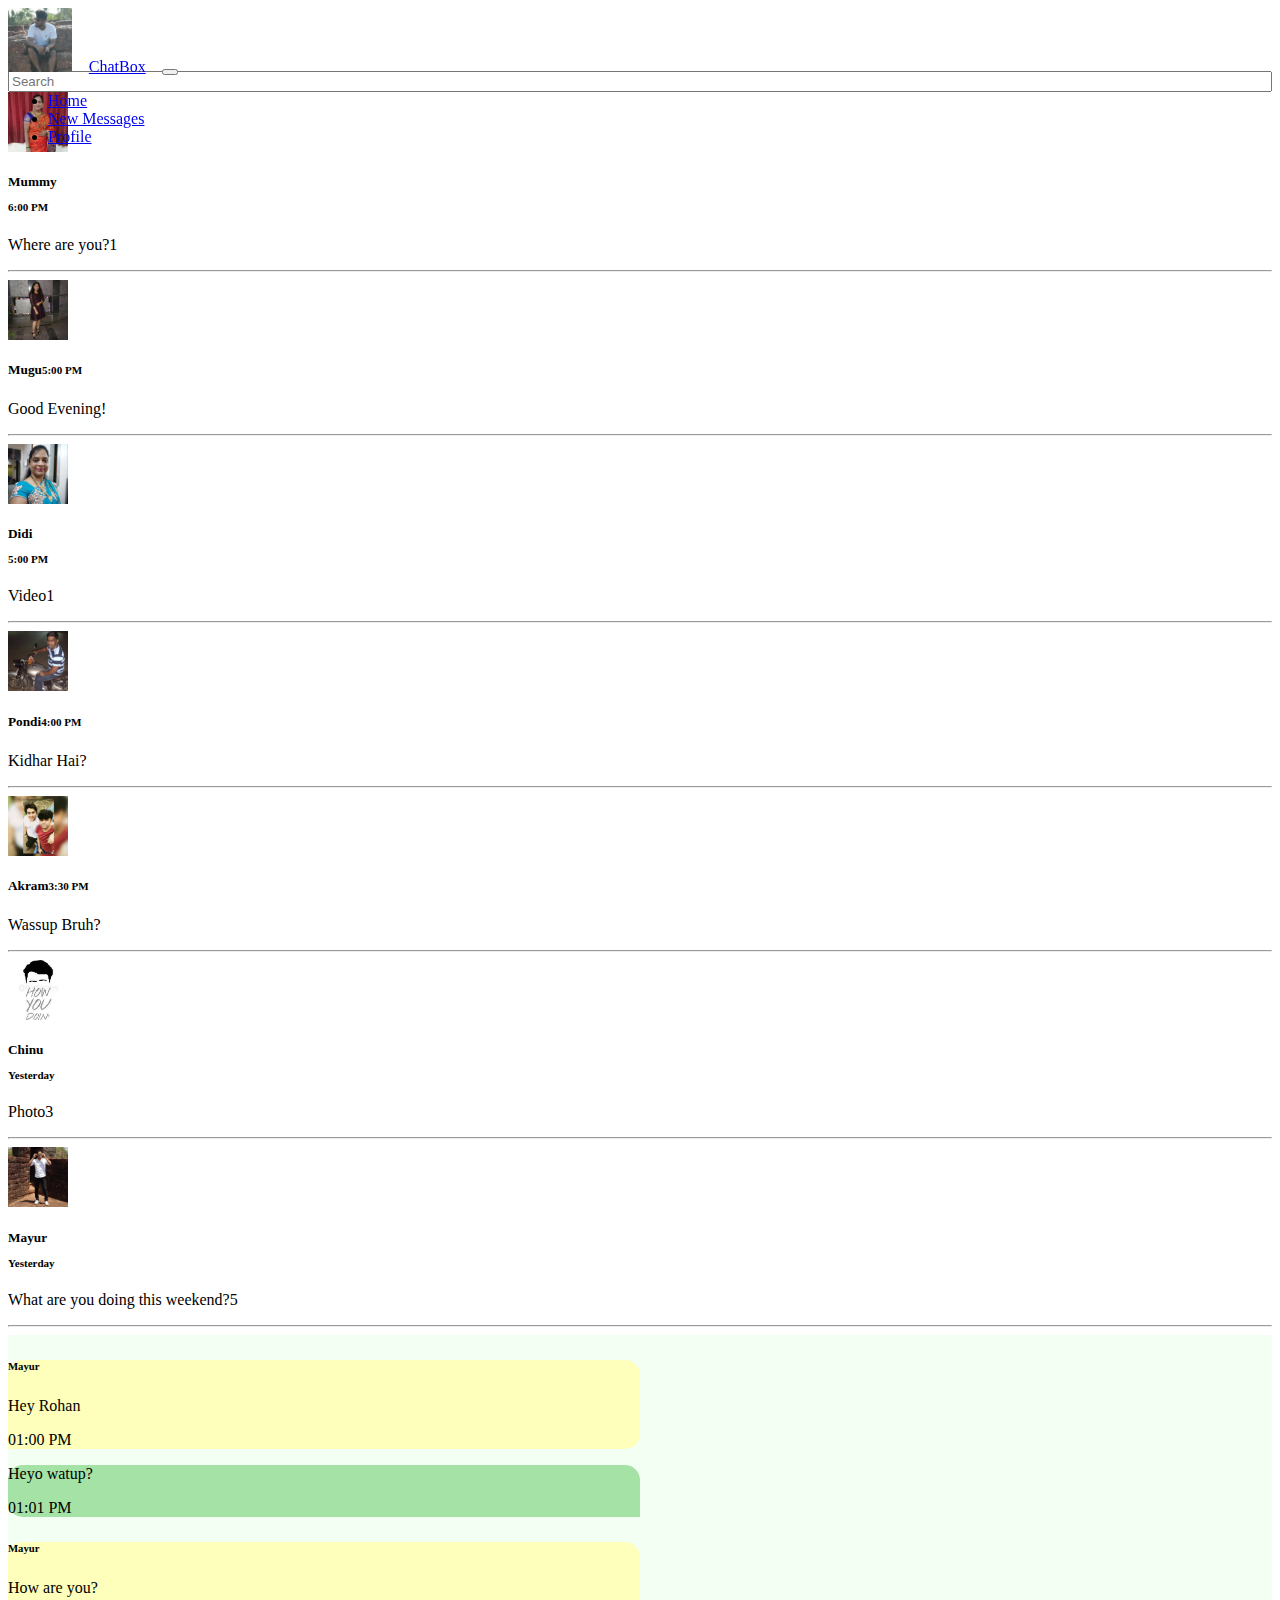
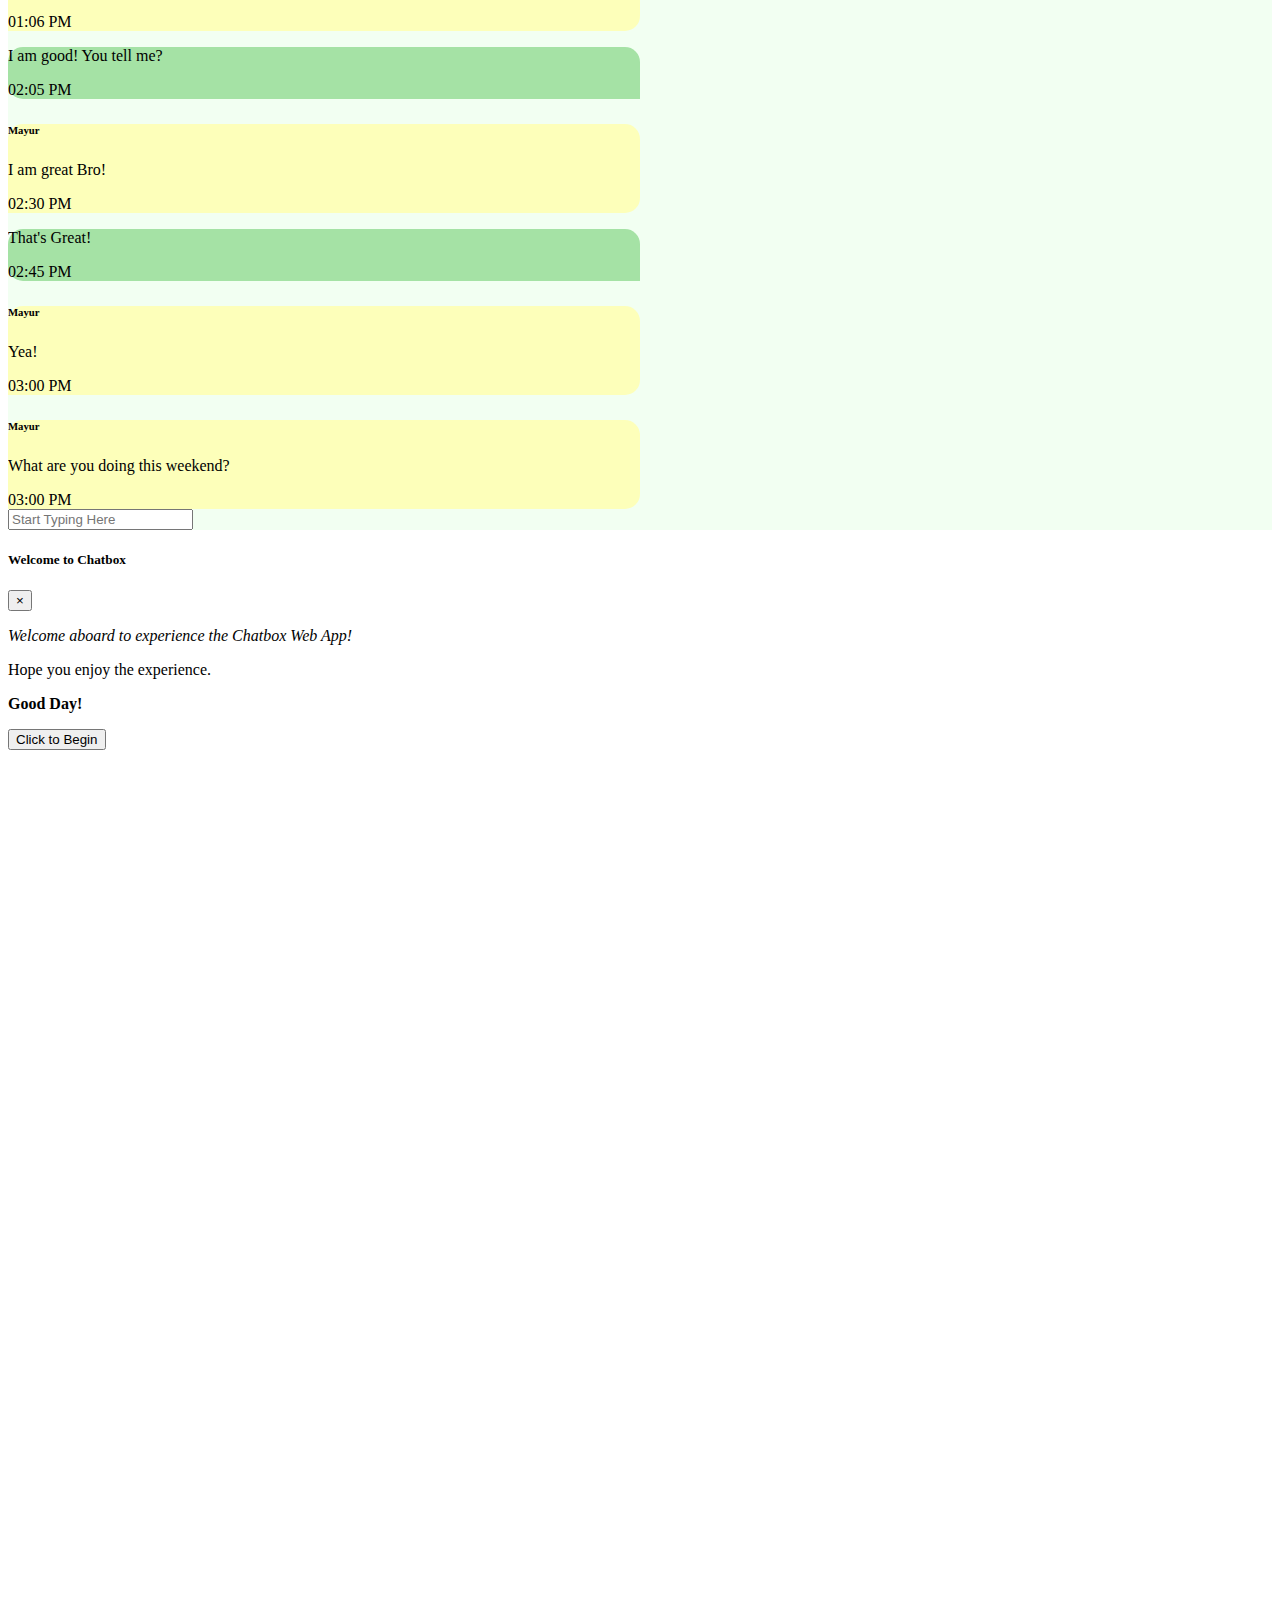
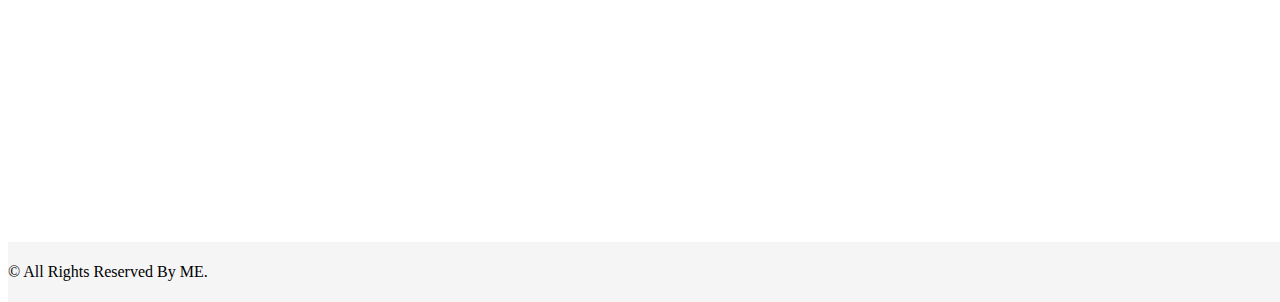
<file: index.html>
<!DOCTYPE html>
<html>
<head>
	<meta charset="utf-8">
	<meta name="viewport" content="width=device-width, initial-scale=1.0, user-scalable=no">
	<title>ChatBox</title>
	<link rel="stylesheet" type="text/css" href="css/style.css">
	<link rel="stylesheet" href="https://stackpath.bootstrapcdn.com/bootstrap/4.1.3/css/bootstrap.min.css" integrity="sha384-MCw98/SFnGE8fJT3GXwEOngsV7Zt27NXFoaoApmYm81iuXoPkFOJwJ8ERdknLPMO" crossorigin="anonymous">
	<link rel="stylesheet" href="https://use.fontawesome.com/releases/v5.2.0/css/all.css" integrity="sha384-hWVjflwFxL6sNzntih27bfxkr27PmbbK/iSvJ+a4+0owXq79v+lsFkW54bOGbiDQ" crossorigin="anonymous">
</head>
<body>
	<nav class="navbar navbar-expand-lg navbar-dark bg-success">
	  <a href="profile.html"><img src="profile/profile.jpg" id="pimg" class="img-thumbnail rounded-circle border-0 d-none d-sm-none d-md-block d-lg-block" ></a>			
	  <a class="navbar-brand" href="index.html" style="padding: 1vw;">ChatBox</a>
	  <button class="navbar-toggler" type="button" data-toggle="collapse" data-target="#navbarSupportedContent" aria-controls="navbarSupportedContent" aria-expanded="false" aria-label="Toggle navigation">
	    <span class="navbar-toggler-icon"></span>
	  </button>
	  <div class="collapse navbar-collapse justify-content-end" id="navbarSupportedContent">
	    <ul class="navbar-nav">
	      <li class="nav-item active">
	        <a class="nav-link" href="index.html">Home</a>
	      </li>
	      <li class="nav-item">
	        <a class="nav-link" href="new_msgs.html">New Messages</a>
	      </li>
	      <li class="nav-item">
	        <a class="nav-link" href="profile.html">Profile</a>
	      </li>
	    </ul>
	  </div>
	</nav>
 	<div class="container-fluid">
 		<div class="row">
			<div class="col-md-4">
				<form class="form-inline my-2 my-lg-0" style="padding-top: 5%;">
			      <input class="form-control mr-sm-2" type="search" placeholder="Search" aria-label="Search" style="width: 100%;">
			      <!-- <button class="btn btn-outline-success my-2 my-sm-0" type="submit">Search</button> -->
			    </form>
			    <div class="row">
					<div class="col-4 col-sm-4 col-md-3">
						<div class="card text-right border-0 chats">
							<img src="profile/mum_pro.jpg" class="card-img-left rounded-circle card-img-size" style="margin: 0 auto">
						</div>
					</div>
					<div class="col-8 col-sm-8 col-md-9">
						<div class="card-body">
							<h5 class="card-title">Mummy<small class="float-right text-muted"><p class="text-success">6:00 PM</p></small></h5>
							<p clss="card-text"></i>Where are you?<span class="badge badge-success float-right">1</span></p>
							<hr>
						</div>
					</div>
				</div>
				<div class="row unread">
					<div class="col-4 col-sm-4 col-md-3">
						<div class="card text-right border-0 chats">
							<img src="profile/mugu_pro.jpg" class="card-img-left rounded-circle card-img-size" style="margin: 0 auto">
						</div>
					</div>
					<div class="col-8 col-sm-8 col-md-9">
						<div class="card-body">
							<h5 class="card-title">Mugu<small class="float-right text-muted">5:00 PM</small></h5>
							<p clss="card-text"><i class="fas fa-check-double text-secondary"></i> Good Evening!</p>
							<hr>
						</div>
					</div>
				</div>
				<div class="row">
					<div class="col-4 col-sm-4 col-md-3">
						<div class="card text-right border-0 chats">
							<img src="profile/didi_pro.jpg" class="card-img-left rounded-circle card-img-size" style="margin: 0 auto">
						</div>
					</div>
					<div class="col-8 col-sm-8 col-md-9">
						<div class="card-body">
							<h5 class="card-title">Didi<small class="float-right text-muted"><p class="text-success">5:00 PM</p></small></h5>
							<p clss="card-text"><i class="fas fa-video"></i> Video<span class="badge badge-success float-right">1</span></p>
							<hr>
						</div>
					</div>
				</div>
				<div class="row">
					<div class="col-4 col-sm-4 col-md-3">
						<div class="card text-right border-0 chats">
							<img src="profile/pon_pro.jpg" class="card-img-left rounded-circle card-img-size" style="margin: 0 auto">
						</div>
					</div>
					<div class="col-8 col-sm-8 col-md-9">
						<div class="card-body">
							<h5 class="card-title">Pondi<small class="float-right text-muted">4:00 PM</small></h5>
							<p clss="card-text"><i class="fas fa-check-double text-info"></i> Kidhar Hai?</p>
							<hr>
						</div>
					</div>
				</div>
				<div class="row unread">
					<div class="col-4 col-sm-4 col-md-3">
						<div class="card text-right border-0 chats">
							<img src="profile/akr_pro.jpg" class="card-img-left rounded-circle card-img-size" style="margin: 0 auto">
							<span></span>
						</div>
					</div>
					<div class="col-8 col-sm-8 col-md-9">
						<div class="card-body">
							<h5 class="card-title">Akram<small class="float-right text-muted">3:30 PM</small></h5>
							<p clss="card-text"><i class="fas fa-check-double text-secondary"></i> Wassup Bruh?</p>
							<hr>
						</div>
					</div>
				</div>
				<div class="row">
					<div class="col-4 col-sm-4 col-md-3">
						<div class="card text-right border-0 chats">
							<img src="profile/chinu_pro.jpg" class="card-img-left rounded-circle card-img-size" style="margin: 0 auto">
						</div>
					</div>
					<div class="col-8 col-sm-8 col-md-9">
						<div class="card-body">
							<h5 class="card-title">Chinu<small class="float-right text-muted"><p class="text-success">Yesterday</p></small></h5>
							<p clss="card-text"><i class="fas fa-image"></i> Photo<span class="badge badge-success float-right">3</span></p>
							<hr>
						</div>
					</div>
				</div>
				<div class="row">
					<div class="col-4 col-sm-4 col-md-3">
						<div class="card text-right border-0 chats">
							<img src="profile/myur_pro.jpg" class="card-img-left rounded-circle card-img-size" style="margin: 0 auto">
						</div>
					</div>
					<div class="col-8 col-sm-8 col-md-9">
						<div class="card-body">
							<h5 class="card-title">Mayur<small class="float-right text-muted"><p class="text-success">Yesterday</p></small></h5>
							<p clss="card-text">What are you doing this weekend?<span class="badge badge-success float-right">5</span></p>
							<hr>
						</div>
					</div>
				</div>
			</div>
			<div class="col-md-8 d-none d-sm-none d-md-block d-lg-block" id="homepage">
				<div class="d-flex border-secondary">
					<div id="msg-id" class="msgs">
						<div class="d-flex flex-column">
							<div class="msg-rec d-flex m-3 p-3 boder boder-secondary">
								<div class="msg mr-auto">
									<h6>Mayur</h6>
									<p>Hey Rohan</p>
								</div>
								<div class="d-flex justify-content-center align-items-end">
									<span>01:00 PM</span>
								</div>
							</div>
							<div class="msg-sent d-flex m-3 p-3 boder boder-secondary">
								<div class="msg mr-auto">
									<p>Heyo watup?</p>
								</div>
								<div class="d-flex justify-content-center align-items-end">
									<span><i class="fas fa-check-double text-info"></i> 01:01 PM</span>
								</div>
							</div>
							<div class="msg-rec d-flex m-3 p-3 boder boder-secondary">
								<div class="msg mr-auto">
									<h6>Mayur</h6>
									<p>How are you?</p>
								</div>
								<div class="d-flex justify-content-center align-items-end">
									<span>01:06 PM</span>
								</div>
							</div>
							<div class="msg-sent d-flex m-3 p-3 boder boder-secondary">
								<div class="msg mr-auto">
									<p>I am good! You tell me?</p>
								</div>
								<div class="d-flex justify-content-center align-items-end">
									<span><i class="fas fa-check-double text-info"></i> 02:05 PM</span>
								</div>
							</div>
							<div class="msg-rec d-flex m-3 p-3 boder boder-secondary">
								<div class="msg mr-auto">
									<h6>Mayur</h6>
									<p>I am great Bro!</p>
								</div>
								<div class="d-flex justify-content-center align-items-end">
									<span>02:30 PM</span>
								</div>
							</div>
							<div class="msg-sent d-flex m-3 p-3 boder boder-secondary">
								<div class="msg mr-auto">
									<p>That's Great! <i class="fas fa-thumbs-up"></i></p>
								</div>
								<div class="d-flex justify-content-center align-items-end">
									<span><i class="fas fa-check-double text-info"></i> 02:45 PM</span>
								</div>
							</div>
							<div class="msg-rec d-flex m-3 p-3 boder boder-secondary">
								<div class="msg mr-auto">
									<h6>Mayur</h6>
									<p>Yea!</p>
								</div>
								<div class="d-flex justify-content-center align-items-end">
									<span>03:00 PM</span>
								</div>
							</div>
							<div class="msg-rec d-flex m-3 p-3 boder boder-secondary">
								<div class="msg mr-auto">
									<h6>Mayur</h6>
									<p>What are you doing this weekend?</p>
								</div>
								<div class="d-flex justify-content-center align-items-end">
									<span>03:00 PM</span>
								</div>
							</div>
							<div class="d-flex flex-row">
								<div class="d-flex align-items-center rounded" id="smiley-face">
									<span class="text-center">
										<i class="far fa-smile" id="smile-icon"></i>
									</span>
								</div>
								<div class="col" id="text-box">
									<input type="text" class="form-control" placeholder="Start Typing Here">	
								</div>
								<div class="d-flex align-items-center rounded" id="send-button">
									<span class="text-center">
										<i class="fab fa-telegram-plane" id="send-button-icon"></i>
									</span>
								</div>
							</div>
						</div>
					</div>
				</div>
			</div>		
		</div>	
	</div>
	<div class="modal fade" id="myModal" tabindex="-1" role="dialog" aria-labelledby="exampleModalLabel" aria-hidden="true">
	  <div class="modal-dialog" role="document">
	    <div class="modal-content">
	      <div class="modal-header">
	        <h5 class="modal-title" id="exampleModalLabel">Welcome to Chatbox</h5>
	        <button type="button" class="close" data-dismiss="modal" aria-label="Close">
	          <span aria-hidden="true">&times;</span>
	        </button>
	      </div>
	      <div class="modal-body">
	        <p class="text-center"><em>Welcome aboard to experience the Chatbox Web App!</em></p>
	        <p class="text-center">Hope you enjoy the experience.</p>
	        <p class="text-center"><strong>Good Day!</strong></p>
	      </div>
	      <div class="modal-footer">
	        <button type="button" class="btn btn-success" data-dismiss="modal">Click to Begin</button>
	      </div>
	    </div>
	  </div>
	</div>
	<footer class="footer">
		<div class="container text-center">
			<span class="text-muted">&copy; All Rights Reserved By ME.</span>
		</div>
	</footer>
	<script src="https://code.jquery.com/jquery-3.3.1.slim.min.js" integrity="sha384-q8i/X+965DzO0rT7abK41JStQIAqVgRVzpbzo5smXKp4YfRvH+8abtTE1Pi6jizo" crossorigin="anonymous"></script>
	<script src="https://cdnjs.cloudflare.com/ajax/libs/popper.js/1.14.3/umd/popper.min.js" integrity="sha384-ZMP7rVo3mIykV+2+9J3UJ46jBk0WLaUAdn689aCwoqbBJiSnjAK/l8WvCWPIPm49" crossorigin="anonymous"></script>
	<script src="https://stackpath.bootstrapcdn.com/bootstrap/4.1.3/js/bootstrap.min.js" integrity="sha384-ChfqqxuZUCnJSK3+MXmPNIyE6ZbWh2IMqE241rYiqJxyMiZ6OW/JmZQ5stwEULTy" crossorigin="anonymous"></script>
	<script type="text/javascript">
		$('#myModal').modal();
	</script>
</body>
</html>
</file>
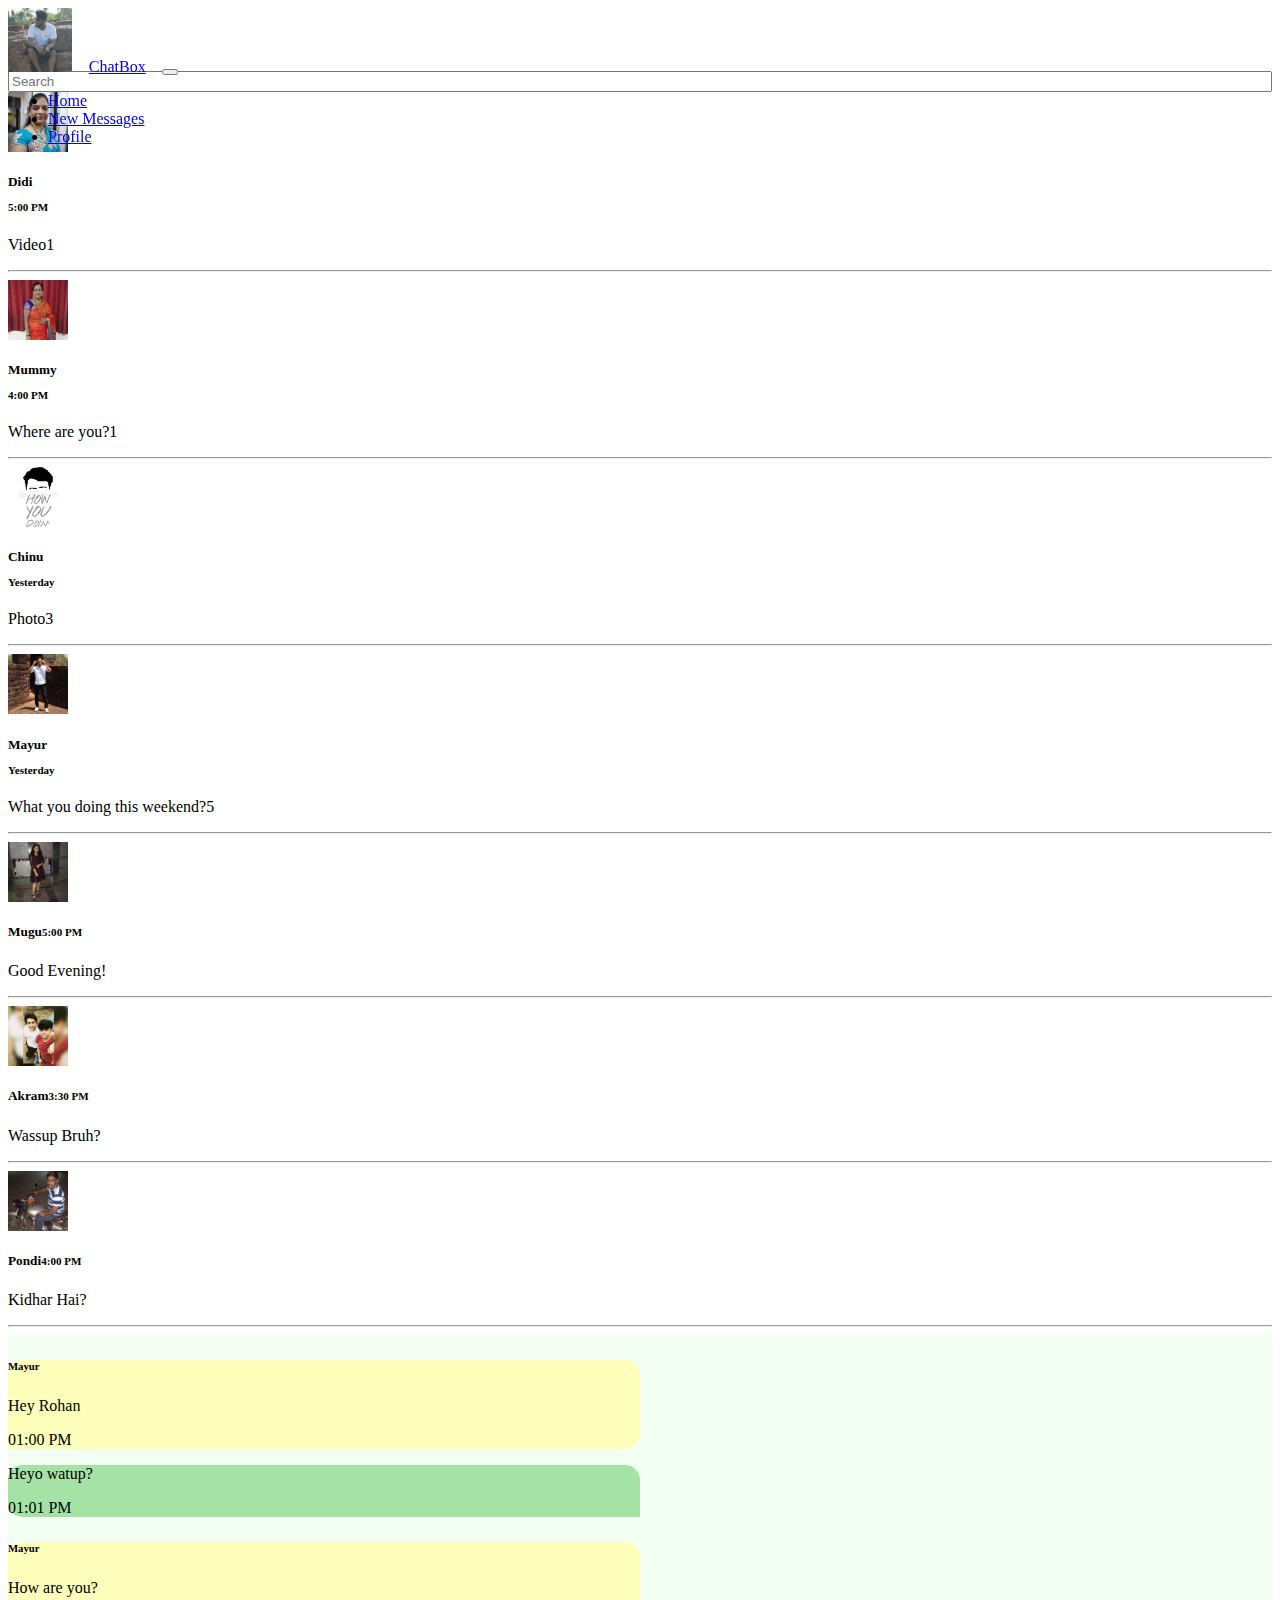
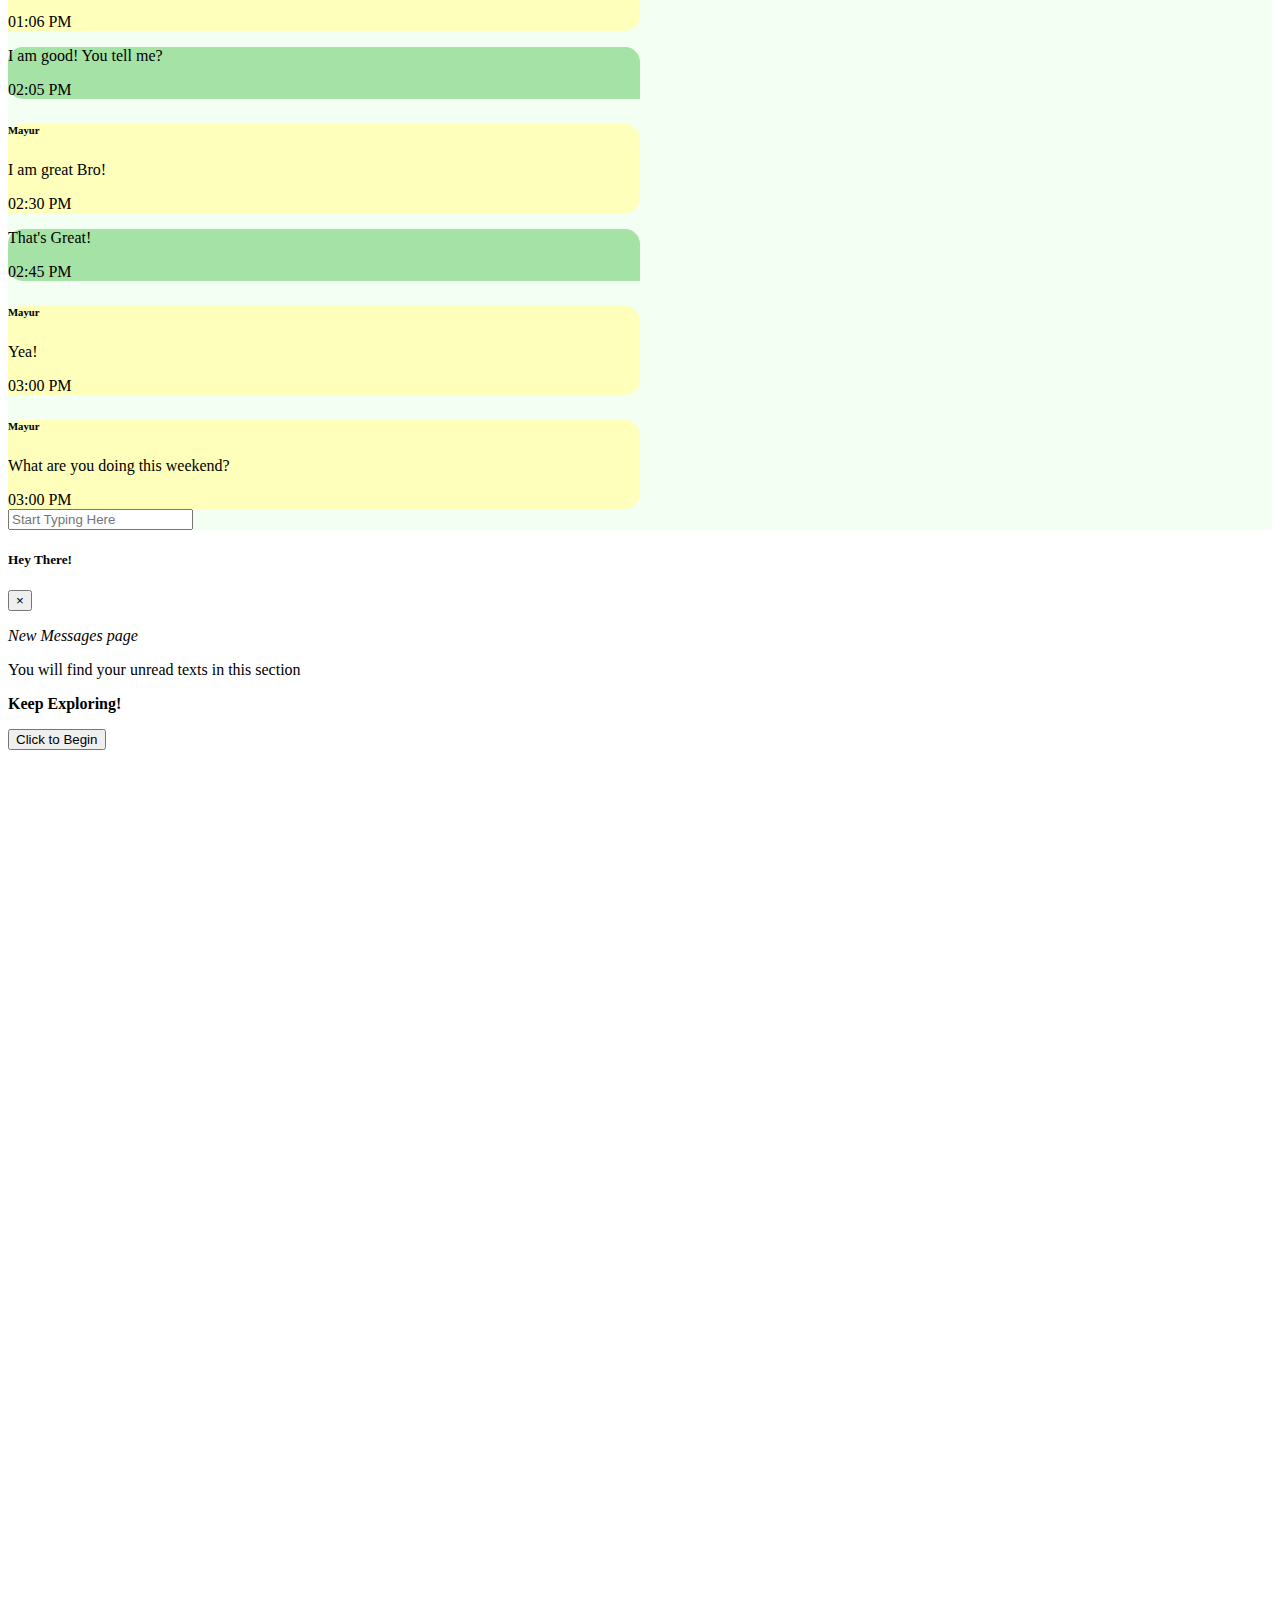
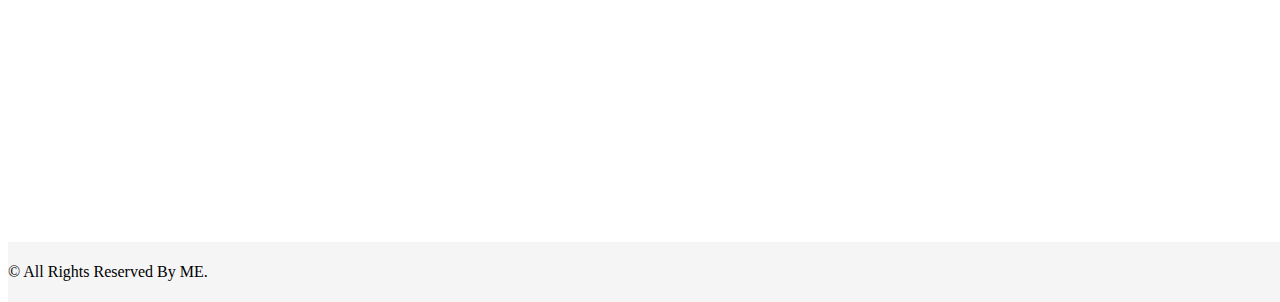
<file: new_msgs.html>
<!DOCTYPE html>
<html>
<head>
	<meta charset="utf-8">
	<meta name="viewport" content="width=device-width, initial-scale=1.0, user-scalable=no">
	<title>ChatBox</title>
	<link rel="stylesheet" type="text/css" href="css/style.css">
	<link rel="stylesheet" href="https://stackpath.bootstrapcdn.com/bootstrap/4.1.3/css/bootstrap.min.css" integrity="sha384-MCw98/SFnGE8fJT3GXwEOngsV7Zt27NXFoaoApmYm81iuXoPkFOJwJ8ERdknLPMO" crossorigin="anonymous">
	<link rel="stylesheet" href="https://use.fontawesome.com/releases/v5.2.0/css/all.css" integrity="sha384-hWVjflwFxL6sNzntih27bfxkr27PmbbK/iSvJ+a4+0owXq79v+lsFkW54bOGbiDQ" crossorigin="anonymous">
</head>
<body>
	<nav class="navbar navbar-expand-lg navbar-dark bg-success">
	  <a href="profile.html"><img src="profile/profile.jpg" id="pimg" class="img-thumbnail rounded-circle border-0 d-none d-sm-none d-md-block d-lg-block" ></a>			
	  <a class="navbar-brand" href="index.html" style="padding: 1vw;">ChatBox</a>
	  <button class="navbar-toggler" type="button" data-toggle="collapse" data-target="#navbarSupportedContent" aria-controls="navbarSupportedContent" aria-expanded="false" aria-label="Toggle navigation">
	    <span class="navbar-toggler-icon"></span>
	  </button>
	  <div class="collapse navbar-collapse justify-content-end" id="navbarSupportedContent">
	    <ul class="navbar-nav">
	      <li class="nav-item">
	        <a class="nav-link" href="index.html">Home</a>
	      </li>
	      <li class="nav-item">
	        <a class="nav-link active" href="new_msgs.html">New Messages</a>
	      </li>
	      <li class="nav-item">
	        <a class="nav-link" href="profile.html">Profile</a>
	      </li>
	    </ul>
	  </div>
	</nav>
 	<div class="container-fluid">
 		<div class="row">
			<div class="col-md-4">
				<form class="form-inline my-2 my-lg-0" style="padding-top: 5%;">
			      <input class="form-control mr-sm-2" type="search" placeholder="Search" aria-label="Search" style="width: 100%;">
			      <!-- <button class="btn btn-outline-success my-2 my-sm-0" type="submit">Search</button> -->
			    </form>
			    <div class="row">
					<div class="col-4 col-sm-4 col-md-3">
						<div class="card text-right border-0 chats">
							<img src="profile/didi_pro.jpg" class="card-img-left rounded-circle card-img-size" style="margin: 0 auto">
						</div>
					</div>
					<div class="col-8 col-sm-8 col-md-9">
						<div class="card-body">
							<h5 class="card-title">Didi<small class="float-right text-muted"><p class="text-success">5:00 PM</p></small></h5>
							<p clss="card-text"><i class="fas fa-video"></i> Video<span class="badge badge-success float-right">1</span></p>
							<hr>
						</div>
					</div>
				</div>
			    <div class="row">
					<div class="col-4 col-sm-4 col-md-3">
						<div class="card text-right border-0 chats">
							<img src="profile/mum_pro.jpg" class="card-img-left rounded-circle card-img-size" style="margin: 0 auto">
						</div>
					</div>
					<div class="col-8 col-sm-8 col-md-9">
						<div class="card-body">
							<h5 class="card-title">Mummy<small class="float-right text-muted"><p class="text-success">4:00 PM</p></small></h5>
							<p clss="card-text"></i>Where are you?<span class="badge badge-success float-right">1</span></p>
							<hr>
						</div>
					</div>
				</div>
				<div class="row">
					<div class="col-4 col-sm-4 col-md-3">
						<div class="card text-right border-0 chats">
							<img src="profile/chinu_pro.jpg" class="card-img-left rounded-circle card-img-size" style="margin: 0 auto">
						</div>
					</div>
					<div class="col-8 col-sm-8 col-md-9">
						<div class="card-body">
							<h5 class="card-title">Chinu<small class="float-right text-muted"><p class="text-success">Yesterday</p></small></h5>
							<p clss="card-text"><i class="fas fa-image"></i> Photo<span class="badge badge-success float-right">3</span></p>
							<hr>
						</div>
					</div>
				</div>
				<div class="row">
					<div class="col-4 col-sm-4 col-md-3">
						<div class="card text-right border-0 chats">
							<img src="profile/myur_pro.jpg" class="card-img-left rounded-circle card-img-size" style="margin: 0 auto">
						</div>
					</div>
					<div class="col-8 col-sm-8 col-md-9">
						<div class="card-body">
							<h5 class="card-title">Mayur<small class="float-right text-muted"><p class="text-success">Yesterday</p></small></h5>
							<p clss="card-text"></i>What you doing this weekend?<span class="badge badge-success float-right">5</span></p>
							<hr>
						</div>
					</div>
				</div>
				<div class="row unread">
					<div class="col-4 col-sm-4 col-md-3">
						<div class="card text-right border-0 chats">
							<img src="profile/mugu_pro.jpg" class="card-img-left rounded-circle card-img-size" style="margin: 0 auto">
						</div>
					</div>
					<div class="col-8 col-sm-8 col-md-9">
						<div class="card-body">
							<h5 class="card-title">Mugu<small class="float-right text-muted">5:00 PM</small></h5>
							<p clss="card-text"><i class="fas fa-check-double text-secondary"></i> Good Evening!</p>
							<hr>
						</div>
					</div>
				</div>
				<div class="row unread">
					<div class="col-4 col-sm-4 col-md-3">
						<div class="card text-right border-0 chats">
							<img src="profile/akr_pro.jpg" class="card-img-left rounded-circle card-img-size" style="margin: 0 auto">
							<span></span>
						</div>
					</div>
					<div class="col-8 col-sm-8 col-md-9">
						<div class="card-body">
							<h5 class="card-title">Akram<small class="float-right text-muted">3:30 PM</small></h5>
							<p clss="card-text"><i class="fas fa-check-double text-secondary"></i> Wassup Bruh?</p>
							<hr>
						</div>
					</div>
				</div>
				<div class="row">
					<div class="col-4 col-sm-4 col-md-3">
						<div class="card text-right border-0 chats">
							<img src="profile/pon_pro.jpg" class="card-img-left rounded-circle card-img-size" style="margin: 0 auto">
						</div>
					</div>
					<div class="col-8 col-sm-8 col-md-9">
						<div class="card-body">
							<h5 class="card-title">Pondi<small class="float-right text-muted">4:00 PM</small></h5>
							<p clss="card-text"><i class="fas fa-check-double text-info"></i> Kidhar Hai?</p>
							<hr>
						</div>
					</div>
				</div>
			</div>
			<div class="col-md-8 d-none d-sm-none d-md-block d-lg-block" id="homepage">
				<div class="d-flex border-secondary">
					<div id="msg-id" class="msgs">
						<div class="d-flex flex-column">
							<div class="msg-rec d-flex m-3 p-3 boder boder-secondary">
								<div class="msg mr-auto">
									<h6>Mayur</h6>
									<p>Hey Rohan</p>
								</div>
								<div class="d-flex justify-content-center align-items-end">
									<span>01:00 PM</span>
								</div>
							</div>
							<div class="msg-sent d-flex m-3 p-3 boder boder-secondary">
								<div class="msg mr-auto">
									<p>Heyo watup?</p>
								</div>
								<div class="d-flex justify-content-center align-items-end">
									<span><i class="fas fa-check-double text-info"></i> 01:01 PM</span>
								</div>
							</div>
							<div class="msg-rec d-flex m-3 p-3 boder boder-secondary">
								<div class="msg mr-auto">
									<h6>Mayur</h6>
									<p>How are you?</p>
								</div>
								<div class="d-flex justify-content-center align-items-end">
									<span>01:06 PM</span>
								</div>
							</div>
							<div class="msg-sent d-flex m-3 p-3 boder boder-secondary">
								<div class="msg mr-auto">
									<p>I am good! You tell me?</p>
								</div>
								<div class="d-flex justify-content-center align-items-end">
									<span><i class="fas fa-check-double text-info"></i> 02:05 PM</span>
								</div>
							</div>
							<div class="msg-rec d-flex m-3 p-3 boder boder-secondary">
								<div class="msg mr-auto">
									<h6>Mayur</h6>
									<p>I am great Bro!</p>
								</div>
								<div class="d-flex justify-content-center align-items-end">
									<span>02:30 PM</span>
								</div>
							</div>
							<div class="msg-sent d-flex m-3 p-3 boder boder-secondary">
								<div class="msg mr-auto">
									<p>That's Great! <i class="fas fa-thumbs-up"></i></p>
								</div>
								<div class="d-flex justify-content-center align-items-end">
									<span><i class="fas fa-check-double text-info"></i> 02:45 PM</span>
								</div>
							</div>
							<div class="msg-rec d-flex m-3 p-3 boder boder-secondary">
								<div class="msg mr-auto">
									<h6>Mayur</h6>
									<p>Yea!</p>
								</div>
								<div class="d-flex justify-content-center align-items-end">
									<span>03:00 PM</span>
								</div>
							</div>
							<div class="msg-rec d-flex m-3 p-3 boder boder-secondary">
								<div class="msg mr-auto">
									<h6>Mayur</h6>
									<p>What are you doing this weekend?</p>
								</div>
								<div class="d-flex justify-content-center align-items-end">
									<span>03:00 PM</span>
								</div>
							</div>
							<div class="d-flex flex-row">
								<div class="d-flex align-items-center rounded" id="smiley-face">
									<span class="text-center">
										<i class="far fa-smile" id="smile-icon"></i>
									</span>
								</div>
								<div class="col" id="text-box">
									<input type="text" class="form-control" placeholder="Start Typing Here">	
								</div>
								<div class="d-flex align-items-center rounded" id="send-button">
									<span class="text-center">
										<i class="fab fa-telegram-plane" id="send-button-icon"></i>
									</span>
								</div>
							</div>
						</div>
					</div>
				</div>
			</div>		
		</div>	
	</div>
	<div class="modal fade" id="myModal" tabindex="-1" role="dialog" aria-labelledby="exampleModalLabel" aria-hidden="true">
	  <div class="modal-dialog" role="document">
	    <div class="modal-content">
	      <div class="modal-header">
	        <h5 class="modal-title" id="exampleModalLabel">Hey There!</h5>
	        <button type="button" class="close" data-dismiss="modal" aria-label="Close">
	          <span aria-hidden="true">&times;</span>
	        </button>
	      </div>
	      <div class="modal-body">
	        <p class="text-center"><em>New Messages page</em></p>
	        <p class="text-center">You will find your unread texts in this section</p>
	        <p class="text-center"><strong>Keep Exploring!</strong></p>
	      </div>
	      <div class="modal-footer">
	        <button type="button" class="btn btn-success" data-dismiss="modal">Click to Begin</button>
	      </div>
	    </div>
	  </div>
	</div>
	<footer class="footer">
		<div class="container text-center">
			<span class="text-muted">&copy; All Rights Reserved By ME.</span>
		</div>
	</footer>
	<script src="https://code.jquery.com/jquery-3.3.1.slim.min.js" integrity="sha384-q8i/X+965DzO0rT7abK41JStQIAqVgRVzpbzo5smXKp4YfRvH+8abtTE1Pi6jizo" crossorigin="anonymous"></script>
	<script src="https://cdnjs.cloudflare.com/ajax/libs/popper.js/1.14.3/umd/popper.min.js" integrity="sha384-ZMP7rVo3mIykV+2+9J3UJ46jBk0WLaUAdn689aCwoqbBJiSnjAK/l8WvCWPIPm49" crossorigin="anonymous"></script>
	<script src="https://stackpath.bootstrapcdn.com/bootstrap/4.1.3/js/bootstrap.min.js" integrity="sha384-ChfqqxuZUCnJSK3+MXmPNIyE6ZbWh2IMqE241rYiqJxyMiZ6OW/JmZQ5stwEULTy" crossorigin="anonymous"></script>
	<script type="text/javascript">
		$('#myModal').modal();
	</script>
</body>
</html>
</file>
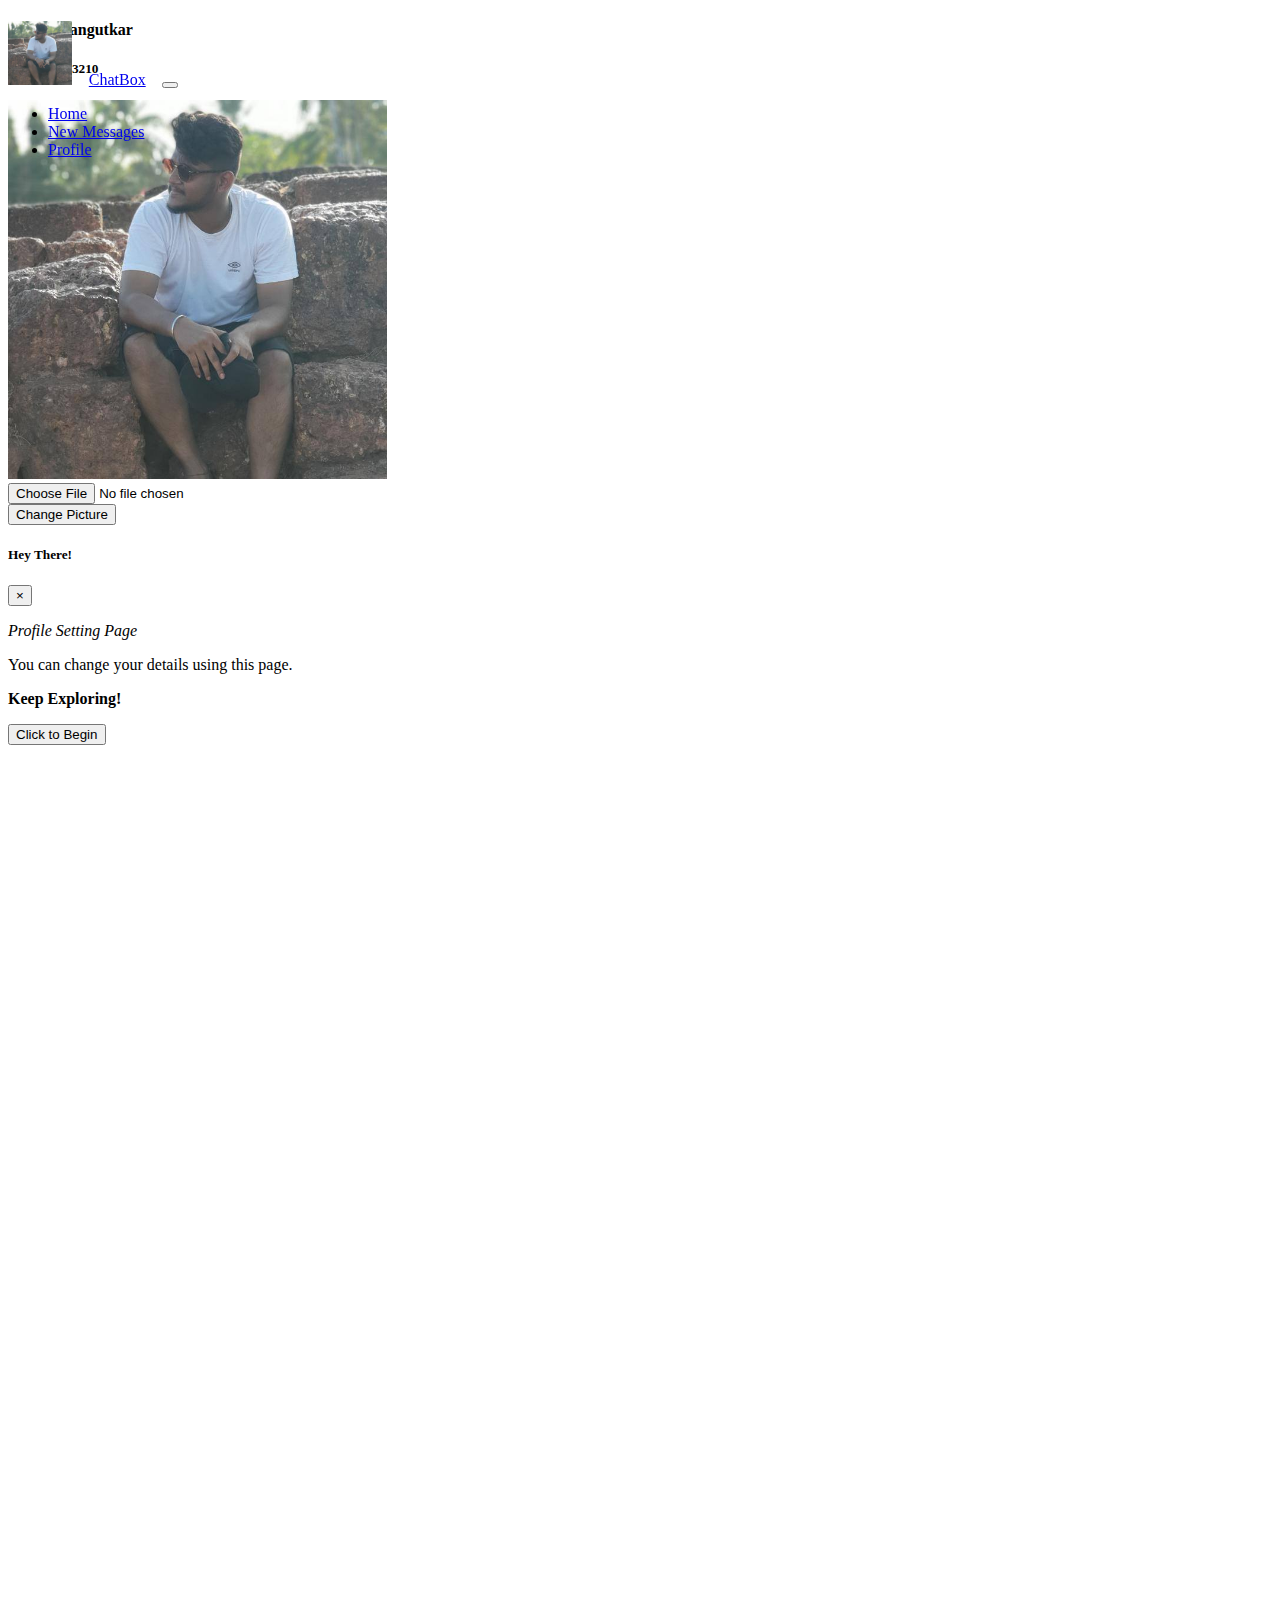
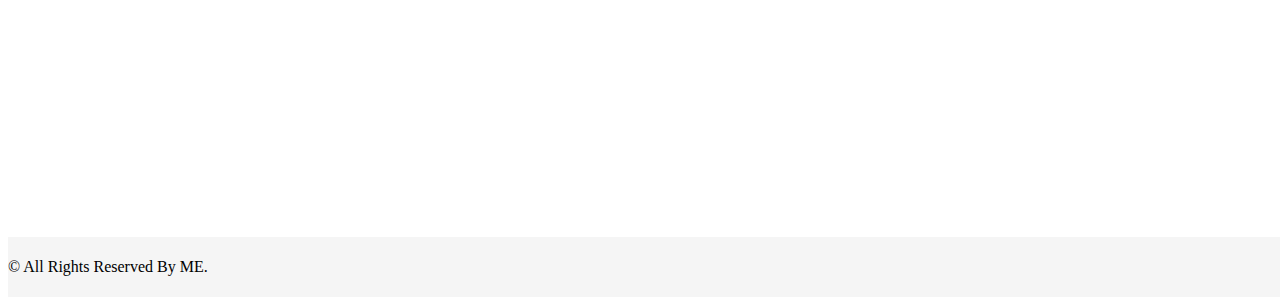
<file: profile.html>
<!DOCTYPE html>
<html>
<head>
	<meta charset="utf-8">
	<meta name="viewport" content="width=device-width, initial-scale=1.0, user-scalable=no">
	<title>ChatBox</title>
	<link rel="stylesheet" type="text/css" href="css/style.css">
	<link rel="stylesheet" href="https://stackpath.bootstrapcdn.com/bootstrap/4.1.3/css/bootstrap.min.css" integrity="sha384-MCw98/SFnGE8fJT3GXwEOngsV7Zt27NXFoaoApmYm81iuXoPkFOJwJ8ERdknLPMO" crossorigin="anonymous">
	<link rel="stylesheet" href="https://use.fontawesome.com/releases/v5.2.0/css/all.css" integrity="sha384-hWVjflwFxL6sNzntih27bfxkr27PmbbK/iSvJ+a4+0owXq79v+lsFkW54bOGbiDQ" crossorigin="anonymous">
</head>
<body>
	<nav class="navbar navbar-expand-lg navbar-dark bg-success">
	  <img src="profile/profile.jpg" id="pimg" class="img-thumbnail rounded-circle border-0 d-none d-sm-none d-md-block d-lg-block" >			
	  <a class="navbar-brand" href="index.html" style="padding: 1vw;">ChatBox</a>
	  <button class="navbar-toggler" type="button" data-toggle="collapse" data-target="#navbarSupportedContent" aria-controls="navbarSupportedContent" aria-expanded="false" aria-label="Toggle navigation">
	    <span class="navbar-toggler-icon"></span>
	  </button>
	  <div class="collapse navbar-collapse justify-content-end" id="navbarSupportedContent">
	    <ul class="navbar-nav">
	      <li class="nav-item">
	        <a class="nav-link" href="index.html">Home</a>
	      </li>
	      <li class="nav-item">
	        <a class="nav-link" href="new_msgs.html">New Messages</a>
	      </li>
	      <li class="nav-item">
	        <a class="nav-link active" href="profile.html">Profile</a>
	      </li>
	    </ul>
	  </div>
	</nav>
	<div class="container text-center">
		<div class="text-center mt-4">
			<h4>Rohan Kangutkar <span><i class="far fa-edit text-primary"></i></span></h4>
			<h5>+91 9876543210 <span><i class="far fa-edit text-primary"></i></span></h5>
		</div>
		<img src="profile/profile.jpg" class="rounded-circle p-2 m-2" style="width: 30%;">
		<form>
			<div  class="row form-group">
				<div class="col">
					<input type="file" id="p_img" class="form-control-file text-center">
				</div>
				<div class="col">
					<button class="btn btn-primary">Change Picture</button>
				</div>
			</div>
		</form>
	</div>
	<footer class="footer">
		<div class="container text-center">
			<span class="text-muted">&copy; All Rights Reserved By ME.</span>
		</div>
	</footer>
	<div class="modal fade" id="myModal" tabindex="-1" role="dialog" aria-labelledby="exampleModalLabel" aria-hidden="true">
	  <div class="modal-dialog" role="document">
	    <div class="modal-content">
	      <div class="modal-header">
	        <h5 class="modal-title" id="exampleModalLabel">Hey There!</h5>
	        <button type="button" class="close" data-dismiss="modal" aria-label="Close">
	          <span aria-hidden="true">&times;</span>
	        </button>
	      </div>
	      <div class="modal-body">
	        <p class="text-center"><em>Profile Setting Page</em></p>
	        <p class="text-center">You can change your details using this page.</p>
	        <p class="text-center"><strong>Keep Exploring!</strong></p>
	      </div>
	      <div class="modal-footer">
	        <button type="button" class="btn btn-success" data-dismiss="modal">Click to Begin</button>
	      </div>
	    </div>
	  </div>
	</div>
	<script src="https://code.jquery.com/jquery-3.3.1.slim.min.js" integrity="sha384-q8i/X+965DzO0rT7abK41JStQIAqVgRVzpbzo5smXKp4YfRvH+8abtTE1Pi6jizo" crossorigin="anonymous"></script>
	<script src="https://cdnjs.cloudflare.com/ajax/libs/popper.js/1.14.3/umd/popper.min.js" integrity="sha384-ZMP7rVo3mIykV+2+9J3UJ46jBk0WLaUAdn689aCwoqbBJiSnjAK/l8WvCWPIPm49" crossorigin="anonymous"></script>
	<script src="https://stackpath.bootstrapcdn.com/bootstrap/4.1.3/js/bootstrap.min.js" integrity="sha384-ChfqqxuZUCnJSK3+MXmPNIyE6ZbWh2IMqE241rYiqJxyMiZ6OW/JmZQ5stwEULTy" crossorigin="anonymous"></script>
	<script type="text/javascript">
		$("#myModal").modal();
	</script>
</body>
</html>
</file>
<file: css/style.css>
html {
	position: relative;
	min-height: 100%;
}
body {
	margin-bottom: 90%;
}
.footer	{
	position: absolute;
	bottom: 0;
	width: 100%;
	height: 60px;
	line-height: 60px;
	background-color: #f5f5f5;
}
.navbar {
	position: fixed;
}	
#pimg {
	width: 5vw;
}
/*.col-lg-3 {
	background-color: red;
	min-height: 100%; 
}
.col-lg-9 {
	background-color: blue;
	min-height: 100%;
}*/
#homepage {
	background-color: #f2fff2; 
}
.card-img-size {
	width: 100%;
	height: 100%;
}
.chats {
	height: 60px; 
	width: 60px; 
	top:15%;
	left:20%
}
#msg-id {
	width:100%;
	background-color: #f2fff2;
	overflow-y: hidden;
}
.msg-rec, .msg-sent {
	width: 50%;
}
.msg-rec {
	background-color: #fdffba;
	border-radius: 15px 15px 15px 0;
}
.msg-sent {
	align-self: flex-end;
	background-color: #a5e2a5;
	border-radius: 15px 15px 0 15px;
}
#smiley-face {
	padding-right: 0; 
}
/*#text-box {
	padding-left: 0;
	padding-right: 0;
}*/
#send-button {
	padding-left : 0;
}
#send-button-icon { 
	font-size: 1.6rem; 
}
#smile-icon {
	font-size: 1.6rem; 
}
</file>
